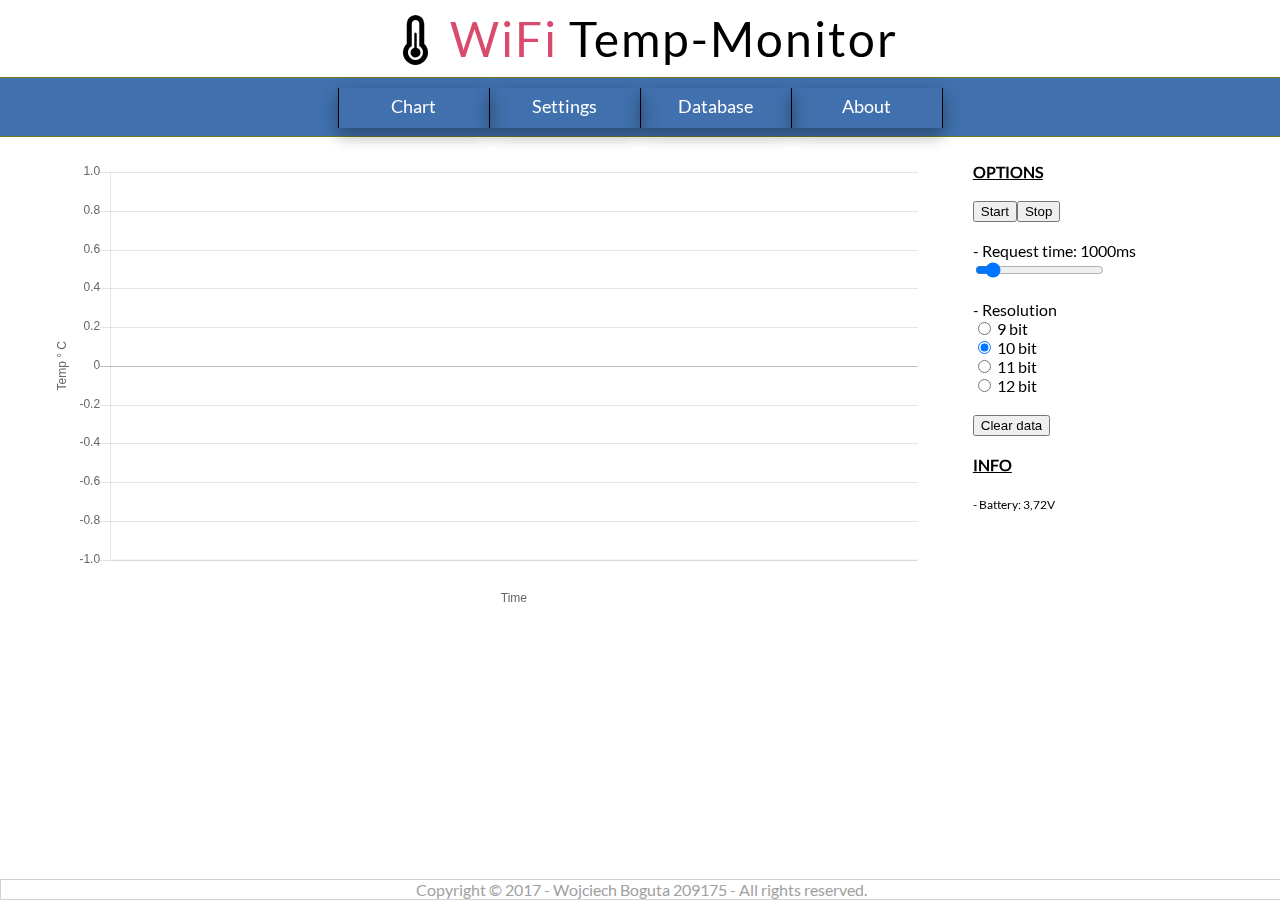
<file: data/index.html>
<!DOCTYPE HTML>
<html lang="pl">
<head>
	<meta charset="utf-8" />
	<meta http-equiv="X-UA-Compatible" content="IE=edge,chrome=1" />
	
	<title>WiFi Temp-Monitor</title>
	
	<meta name="description" content="Opis w Google" />
	<meta name="keywords" content="słowa, kluczowe, wypisane, po, porzecinku" />
	
	<link href="style.css" rel="stylesheet" type="text/css" />
	<link rel="icon" type="image/png" href="favicon.ico">
	<link href="css/fontello.css" rel="stylesheet" type="text/css" />
	
	<script src="Chart.bundle.min.js"></script>
	<script src="utils.js"></script>
	
</head>

<body>

	<div class="wrapper">
		<div class="header">
			<div class="logo">
				<i class="icon-temperatire"></i><span style="color: #d84b6c">WiFi</span> Temp-Monitor
			</div>
		</div>
		
		<div class="nav">
			
			<ol>
				<li><a href="index.html">Chart</a> </li>
				<li><a href="settings.html">Settings</a> </li>
				<li><a href="database.html">Database</a> </li>
				<li><a href="about.html">About</a> </li>			
			</ol>
			
		</div>
		
		<div class="content">
		
			<div class="chart">
				<canvas id="canvas"></canvas>
			</div>
			
			<div class="options">
				<b><u>OPTIONS</u></b><br>
				<br>
				<button type="button" id="start">Start</button><button type="button" id="stop">Stop</button> <br>
				<br>
				- Request time: <span id="requestTimeValue">1000</span>ms<br>
				<input type="range" id="requestTimeRange" min="100" max="10000" value="1000" step="100" oninput="showVal(this.value)" onchange="changeVal(this.value)"><br>
				<br>
				- Resolution<br>
				<form class="demoForm" id="demoForm">
					<input type="radio" name="res" value="9"> 9 bit<br>
					<input type="radio" name="res" value="10" checked> 10 bit<br>
					<input type="radio" name="res" value="11"> 11 bit<br>
					<input type="radio" name="res" value="11"> 12 bit<br>
				</form>	
				<br>
				<button type="button" id="clearData">Clear data</button> <br>
				<br>
				<b><u>INFO</u></b> <br>
				<span style="font-size: 12px">
					<br>
					- Battery: <span id="batteryVoltage">3,72</span>V<br><br>
					<span id="sensorsSignatures"></span><br>
				</span>
			</div>
			
		</div>
		
		<div id="footer">Copyright &copy; 2017 - Wojciech Boguta 209175 - All rights reserved.</div>
		
	
		
		
	</div>
	
	
	<script src="script.js"></script>
	
	
</body>
</html>
</file>
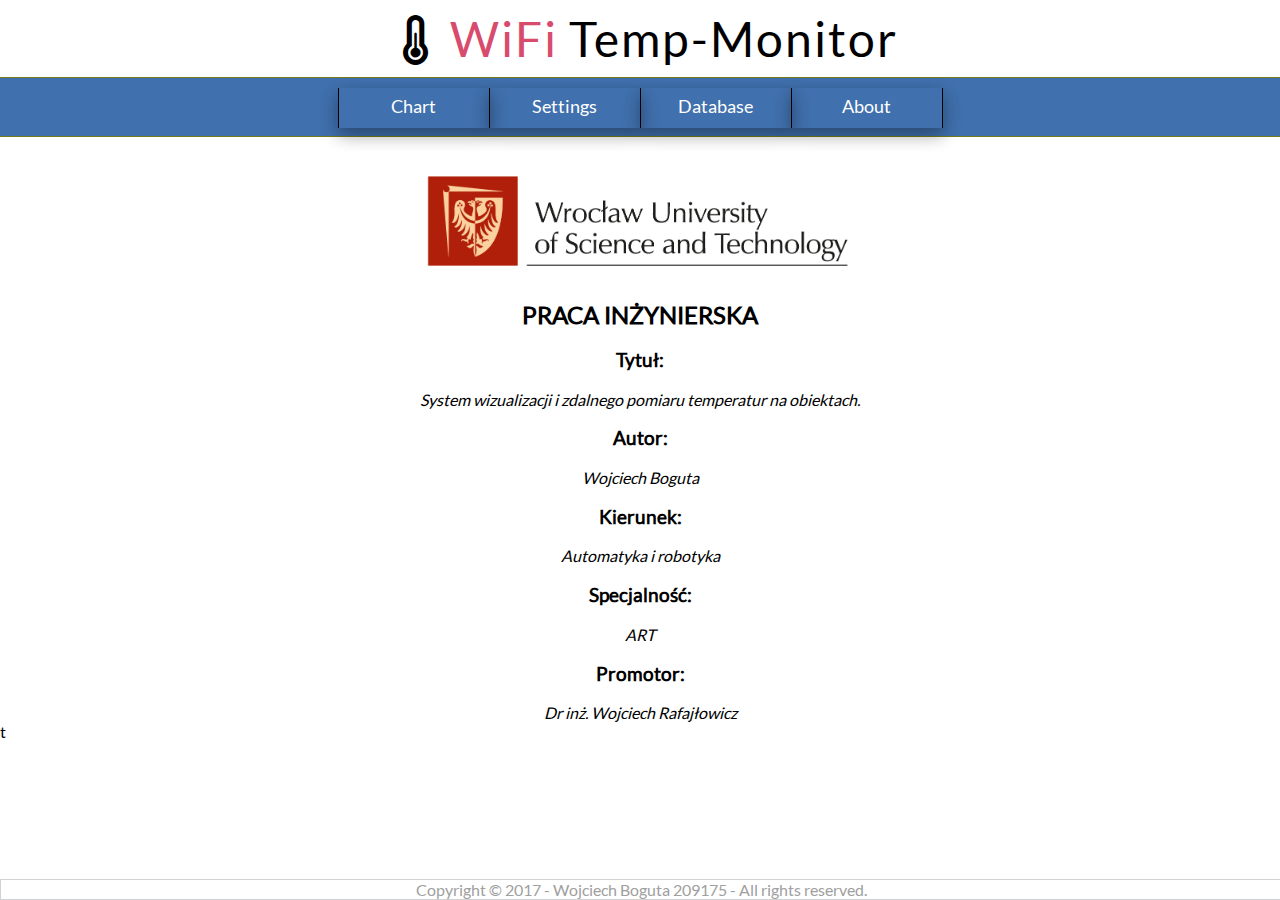
<file: data/about.html>
<!DOCTYPE HTML>
<html lang="pl">
<head>
	<meta charset="utf-8" />
	<meta http-equiv="X-UA-Compatible" content="IE=edge,chrome=1" />
	
	<title>WiFi Temp-Monitor</title>
	
	<meta name="description" content="Opis w Google" />
	<meta name="keywords" content="słowa, kluczowe, wypisane, po, porzecinku" />
	
	<link href="style.css" rel="stylesheet" type="text/css" />
	<link href="css/fontello.css" rel="stylesheet" type="text/css" />
	<link rel="icon" type="image/png" href="favicon.ico">
	
</head>

<body>
	<div class="wrapper">
		<div class="header">
			<div class="logo">
				<i class="icon-temperatire"></i><span style="color: #d84b6c">WiFi</span> Temp-Monitor
			</div>
		</div>
		
		<div class="nav">
			<ol>
				<li><a href="index.html">Chart</a> </li>
				<li><a href="settings.html">Settings</a> </li>
				<li><a href="database.html">Database</a> </li>
				<li><a href="about.html">About</a> </li>		
			</ol>
		</div>
		
		<div class="content" style="text-align: center">
			<a href="http://pwr.edu.pl/">
				<img src="logo_pwr.png" width="450" height="115" alt="Sth wrong. Could not find pic :c"></img>
			<a/>	
			<h2>PRACA INŻYNIERSKA</h2> 
			<h3>Tytuł:</h3> <i>System wizualizacji i zdalnego pomiaru temperatur na obiektach.</i> 
			<h3>Autor:</h3> <i>Wojciech Boguta</i> 
			<h3>Kierunek:</h3> <i>Automatyka i robotyka</i> 
			<h3>Specjalność:</h3> <i>ART</i>
			<h3>Promotor:</h3> <i>Dr inż. Wojciech Rafajłowicz</i>
		</div>
		
		<div id="footer">Copyright &copy; 2017 - Wojciech Boguta 209175 - All rights reserved.</div>
		t
		
		
		
	</div>
	
	
	<script src="settings.js"></script>
	
	
</body>
</html>
</file>
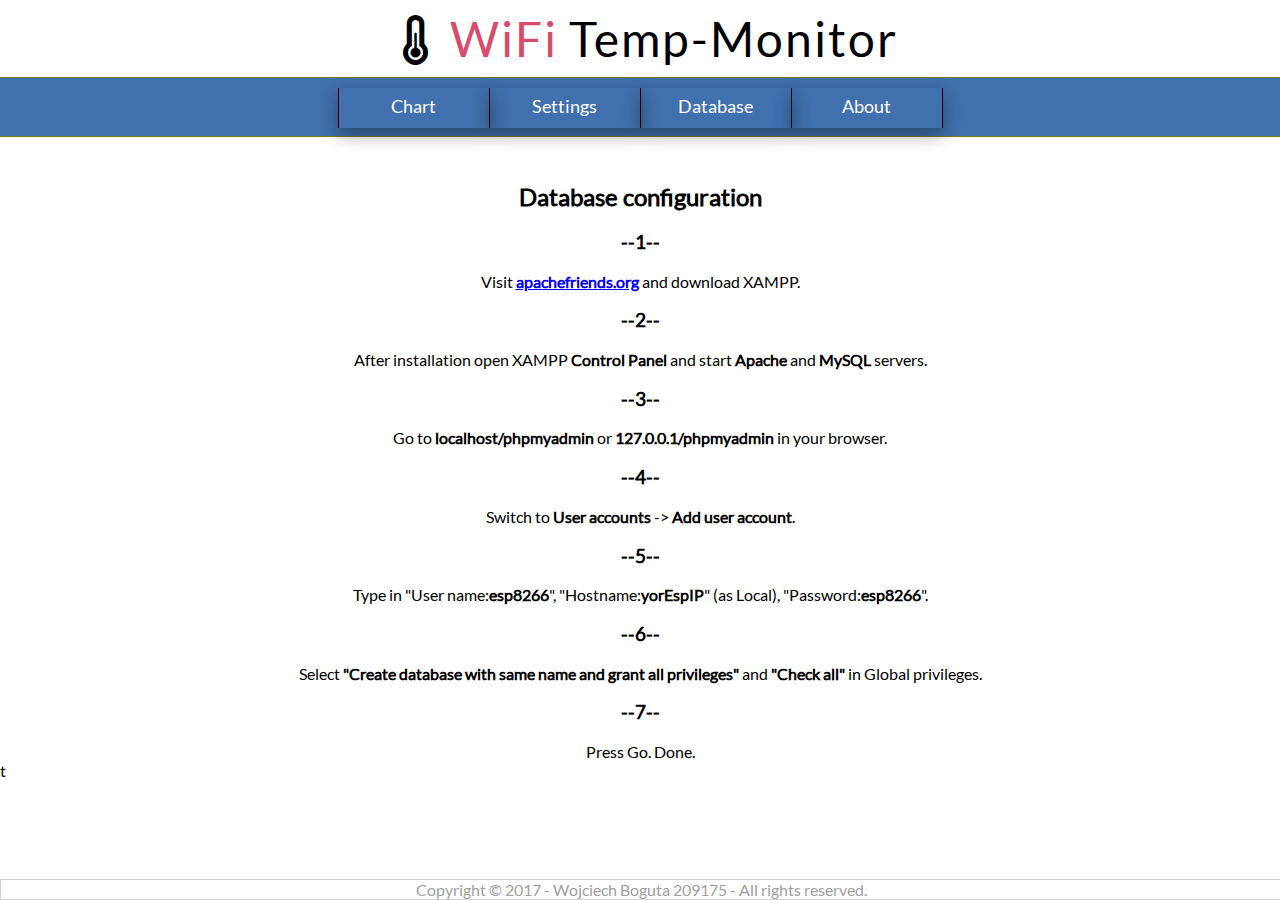
<file: data/database.html>
<!DOCTYPE HTML>
<html lang="pl">
<head>
	<meta charset="utf-8" />
	<meta http-equiv="X-UA-Compatible" content="IE=edge,chrome=1" />
	
	<title>WiFi Temp-Monitor</title>
	
	<meta name="description" content="Opis w Google" />
	<meta name="keywords" content="słowa, kluczowe, wypisane, po, porzecinku" />
	
	<link href="style.css" rel="stylesheet" type="text/css" />
	<link href="css/fontello.css" rel="stylesheet" type="text/css" />
	<link rel="icon" type="image/png" href="favicon.ico">
	
</head>

<body>
	<div class="wrapper">
		<div class="header">
			<div class="logo">
				<i class="icon-temperatire"></i><span style="color: #d84b6c">WiFi</span> Temp-Monitor
			</div>
		</div>
		
		<div class="nav">
			<ol>
				<li><a href="index.html">Chart</a> </li>
				<li><a href="settings.html">Settings</a> </li>
				<li><a href="database.html">Database</a> </li>
				<li><a href="about.html">About</a> </li>	
			</ol>
		</div>
		
		<div class="content" style="text-align: center">
			
			<h2>Database configuration</h2> 
			<h3>--1--</h3> Visit <a href="https://www.apachefriends.org" target="blank"><b>apachefriends.org</b></a> and download XAMPP.
			<h3>--2--</h3> After installation open XAMPP <b>Control Panel</b> and start <b>Apache</b> and <b>MySQL</b> servers.
			<h3>--3--</h3> Go to <b>localhost/phpmyadmin</b> or <b>127.0.0.1/phpmyadmin</b> in your browser.
			<h3>--4--</h3> Switch to <b>User accounts</b> -> <b>Add user account</b>.
			<h3>--5--</h3> Type in "User name:<b>esp8266</b>", "Hostname:<b>yorEspIP</b>" (as Local), "Password:<b>esp8266</b>".
			<h3>--6--</h3> Select <b>"Create database with same name and grant all privileges"</b> and <b>"Check all"</b> in Global privileges.
			<h3>--7--</h3> Press Go. Done. 
		</div>
		
		<div id="footer">Copyright &copy; 2017 - Wojciech Boguta 209175 - All rights reserved.</div>
		t
		
		
		
	</div>
	
	
	<script src="settings.js"></script>
	
	
</body>
</html>
</file>
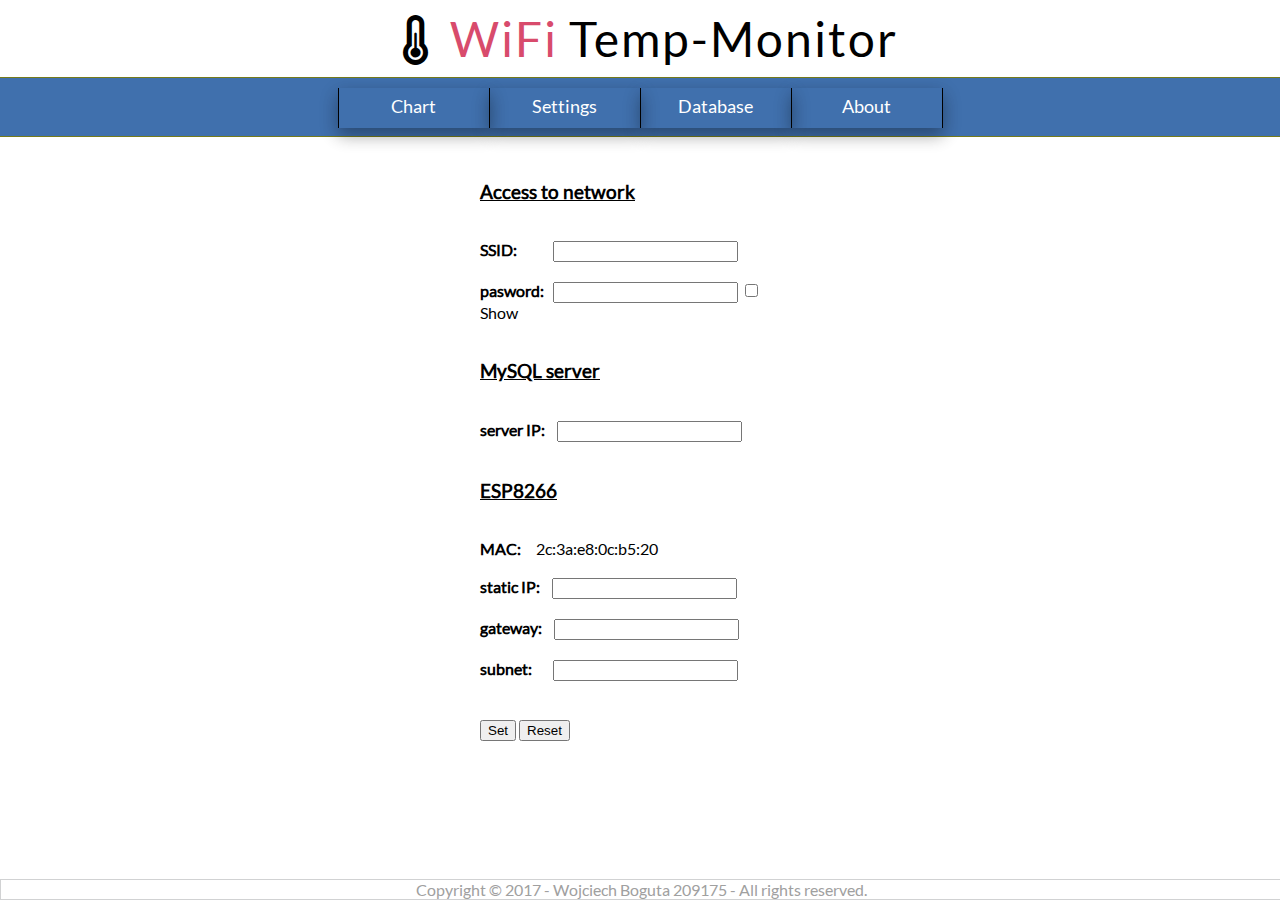
<file: data/settings.html>
<!DOCTYPE HTML>
<html lang="pl">
<head>
	<meta charset="utf-8" />
	<meta http-equiv="X-UA-Compatible" content="IE=edge,chrome=1" />
	
	<title>WiFi Temp-Monitor</title>
	
	<meta name="description" content="Opis w Google" />
	<meta name="keywords" content="słowa, kluczowe, wypisane, po, porzecinku" />
	
	<link href="style.css" rel="stylesheet" type="text/css" />
	<link href="css/fontello.css" rel="stylesheet" type="text/css" />
	<link rel="icon" type="image/png" href="favicon.ico">
	
</head>

<body>
	<div class="wrapper">
		<div class="header">
			<div class="logo">
				<i class="icon-temperatire"></i><span style="color: #d84b6c">WiFi</span> Temp-Monitor
			</div>
		</div>
		
		<div class="nav">
			<ol>
				<li><a href="index.html">Chart</a> </li>
				<li><a href="settings.html">Settings</a> </li>
				<li><a href="database.html">Database</a> </li>
				<li><a href="about.html">About</a> </li>		
			</ol>
		</div>
		
		<div class="content" style="text-align: center">
		
			<form action="javascript:;" onsubmit="myFunction(this)">
				<div id="inputs">
					<h3><u>Access to network</u></h3><br>
					<b>SSID: &nbsp;&nbsp;&nbsp;&nbsp;&nbsp;&nbsp;&nbsp;&nbsp;&nbsp;&nbsp;  </b>
					<input type="text" name="ssid" id="ssid"><br>
					<br>				
					<b>pasword: &nbsp;</b>
					<input type="password" name="password" id="password">
					<input type="checkbox" id="eye" onclick="if(password.type=='text')password.type='password'; else password.type='text';"> Show<br>
					<br>
					
					<h3><u>MySQL server</u></h3><br>
					<b>server IP: &nbsp;&nbsp;</b>
					<input type="text" name="mySqlServerIp" id="mySqlServerIp" title="ex. 192.168.1.12"><br>
					<br>
					
					<h3><u>ESP8266</u></h3><br>
					<b>MAC:</b> &nbsp;&nbsp;&nbsp; 2c:3a:e8:0c:b5:20<br><br>
					<b>static IP: &nbsp;&nbsp;</b>
					<input type="text" name="espIp" id="espIp" title="ex. 192.168.1.66"><br>
					<br>
					<b>gateway: &nbsp;&nbsp;</b>
					<input type="text" name="espGateway" id="espGateway" title="ex. 192.168.1.66"><br>
					<br>
					<b>subnet: &nbsp;&nbsp;&nbsp;&nbsp;&nbsp;</b>
					<input type="text" name="espSubnet" id="espSubnet" title="ex. 255.255.255.0"><br>
					<br>
					<br>
					<input type="submit" value="Set" title="Requires restart to take effect">
					<input type="reset" value="Reset">
				</div>	
			</form>
			
		</div>
		
		<div id="footer">Copyright &copy; 2017 - Wojciech Boguta 209175 - All rights reserved.</div>
		
		
		
		
	</div>
	
	
	<script src="settings.js"></script>
	
	
</body>
</html>
</file>
<file: data/style.css>
@font-face {
    font-family: myFirstFont;
    src: url(Lato-Regular.ttf);
}

body {
	background-color: #ffffff;
	color: #000000;
	font-family: myFirstFont;
	margin: 0 !important; /* disable default webbrowser margins */
}

.wrapper{
	width: 100%;
	min-width: 720px;
}

.header {
	width:100%;
	padding: 10px 0;
}

.logo {
	width: 600px;
	font-size: 48px;
	margin-left: auto;
	margin-right: auto;
	letter-spacing: 2px;
	text-align: center;
}

.nav {
	width: 100%;
	padding: 10px 0 10px 0;
	background-color: #4070ad;
	text-align: center;
	border-top: 1px solid #757b1b;
	border-bottom: 1px solid #757b1b;
	min-width: 650px; /* prevent from folding */
}

.content {
	width: 100%;
	margin-left: auto;
	margin-right: auto;
	padding-top: 25px;
}

.sticky {
	width: 100%;
	position: fixed;
	left: 0;
	top: 0;
	z-index: 100; 
}

ol{
	padding: 0; /* disable default list paddings */
	margin: 0; /* disable default list margins */
	list-style-type: none; /* no numbers */
	font-size: 18px;
	height: 35px;
	line-height: 200%; /* interline */
	display: inline-block;
}

ol a{
	color: #ffffff;
	text-decoration: none;
	display: block;
}

ol > li{
	float: left;
	width: 150px;
	height: 40px;
	border-right: 1px solid #000000;
	-webkit-transition-duration: 0.4s; /* safari */
    transition-duration: 0.4s;
	box-shadow: 0 8px 16px 0 rgba(0,0,0,0.2), 0 6px 20px 0 rgba(0,0,0,0.19);
}

ol > li:first-child {
	border-left: 1px solid #000000;
}

ol > li:hover {
	background-color: #0f3066;
}

ol > li:hover > a {
	color: #d84b6c;
}

.chart{
	width:70%; 
	height:100%; 
	margin-left: 4%; 
	margin-right: 2%; 
	float: left;
}

.options{
	float: left;
	width: 20%;
	margin-right: 4%;
}

#footer {
    position: fixed;
	text-align: center;
    bottom: 0;
    width: 100%;
	border: 1px solid #d1d2d3;
	color: #a0a0a0;
	background-color: white;
}

#inputs{
	text-align: left;
	width: 320px;
	margin: auto;
}
</file>
<file: data/css/fontello.css>
@font-face {
  font-family: 'fontello';
  src: url('../font/fontello.eot?9096797');
  src: url('../font/fontello.eot?9096797#iefix') format('embedded-opentype'),
       url('../font/fontello.woff2?9096797') format('woff2'),
       url('../font/fontello.woff?9096797') format('woff'),
       url('../font/fontello.ttf?9096797') format('truetype'),
       url('../font/fontello.svg?9096797#fontello') format('svg');
  font-weight: normal;
  font-style: normal;
}
/* Chrome hack: SVG is rendered more smooth in Windozze. 100% magic, uncomment if you need it. */
/* Note, that will break hinting! In other OS-es font will be not as sharp as it could be */
/*
@media screen and (-webkit-min-device-pixel-ratio:0) {
  @font-face {
    font-family: 'fontello';
    src: url('../font/fontello.svg?9096797#fontello') format('svg');
  }
}
*/
 
 [class^="icon-"]:before, [class*=" icon-"]:before {
  font-family: "fontello";
  font-style: normal;
  font-weight: normal;
  speak: none;
 
  display: inline-block;
  text-decoration: inherit;
  width: 1em;
  margin-right: .2em;
  text-align: center;
  /* opacity: .8; */
 
  /* For safety - reset parent styles, that can break glyph codes*/
  font-variant: normal;
  text-transform: none;
 
  /* fix buttons height, for twitter bootstrap */
  line-height: 1em;
 
  /* Animation center compensation - margins should be symmetric */
  /* remove if not needed */
  margin-left: .2em;
 
  /* you can be more comfortable with increased icons size */
  /* font-size: 120%; */
 
  /* Font smoothing. That was taken from TWBS */
  -webkit-font-smoothing: antialiased;
  -moz-osx-font-smoothing: grayscale;
 
  /* Uncomment for 3D effect */
  /* text-shadow: 1px 1px 1px rgba(127, 127, 127, 0.3); */
}
 
.icon-temperatire:before { content: '\e800'; } /* '' */
</file>
